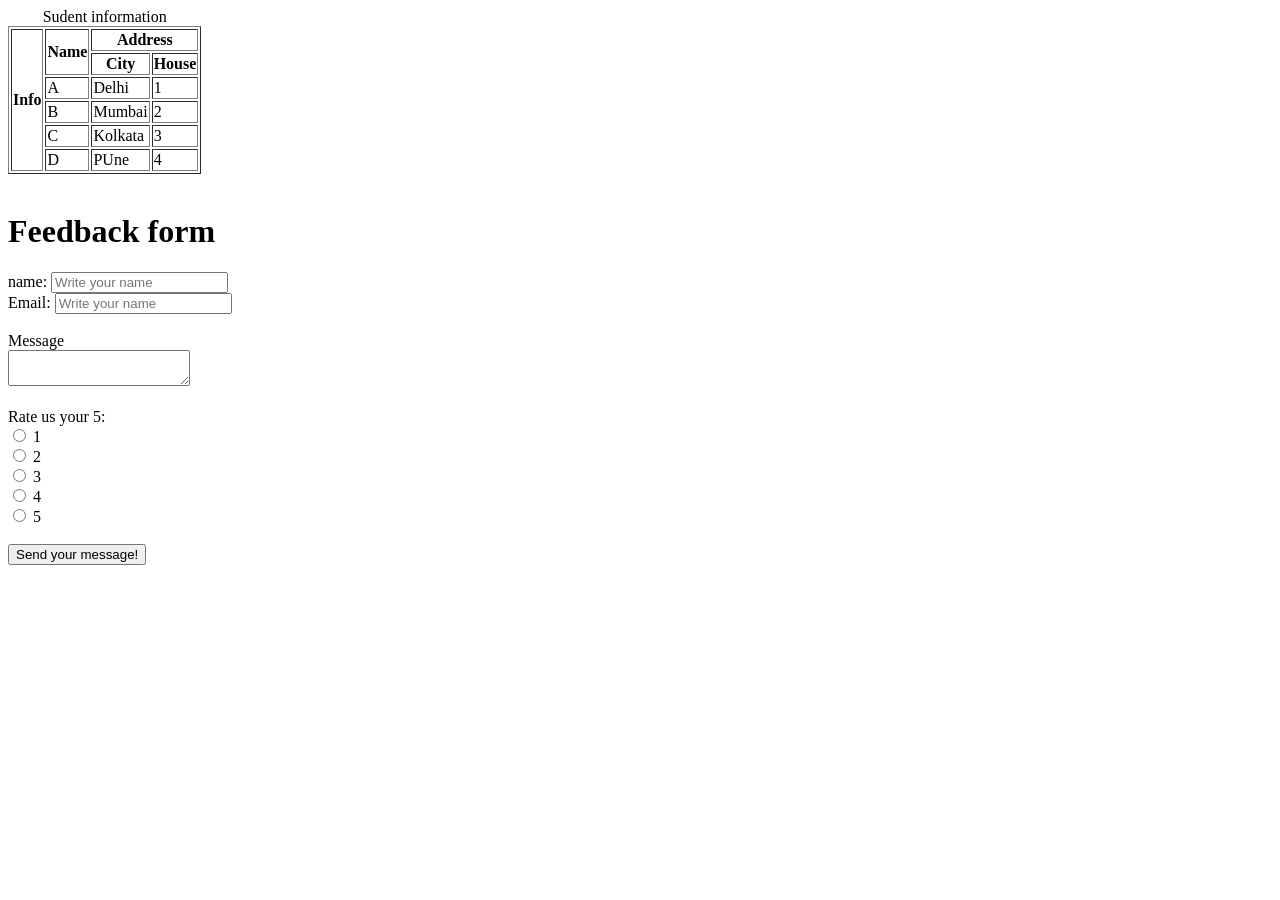
<file: sigma webs/leet.html>
<!DOCTYPE html>
<html lang="en">
<head>
    <meta charset="UTF-8">
    <meta name="viewport" content="width=device-width, initial-scale=1.0">
    <title>Document</title>
</head>
<body>
    <table border="black">
<caption>Sudent information</caption>

<tr>
<th rowspan="6">Info</th>
<th rowspan="2">Name</th>
<th colspan="2">Address</td>
</tr>
<tr>
    <th>City</th>
    <th>House</th>
</tr>
<tr>
    <td>A</td>
    <td>Delhi</td>
    <td>1</td>
</tr>

<tr>
    <td>B</td>
    <td>Mumbai</td>
    <td>2</td>
</tr>
<tr>
    <td>C</td>
    <td>Kolkata</td>
    <td>3</td>
</tr>
<tr>
    <td>D</td>
    <td>PUne</td>
    <td>4</td>
</tr>
    </table>
    <br>
    
<form action="/info">
    <h1>Feedback form</h1>
<div>
<label for="name" id="name">name:</label>
<input type="text" name="name" placeholder="Write your name"/>
<br>
<label for="name" id="name">Email:</label>
<input type="text" name="name" placeholder="Write your name"/>
</div>

<br>



<div>
<label for="feed">Message</label>
<br>
<textarea id="feddback"name="ajinth"rows=2></textarea>
</div>
<br>
<div>
<label for="rate">Rate us your 5:</label>
<br>
<input type="radio" name="rate"/>
<label for="rate">1</label>
<br>
<input type="radio" name="rate"/>
<label for="rate">2</label>
<br>
<input type="radio" name="rate"/>
<label for="rate">3</label>
<br>
<input type="radio" name="rate"/>
<label for="rate">4</label>
<br>
<input type="radio" name="rate"/>
<label for="rate">5</label>
</div>
<br>
<div>
    <button value="submit">Send your message!</button>
</div>


</form>






</body>
</html>
</file>
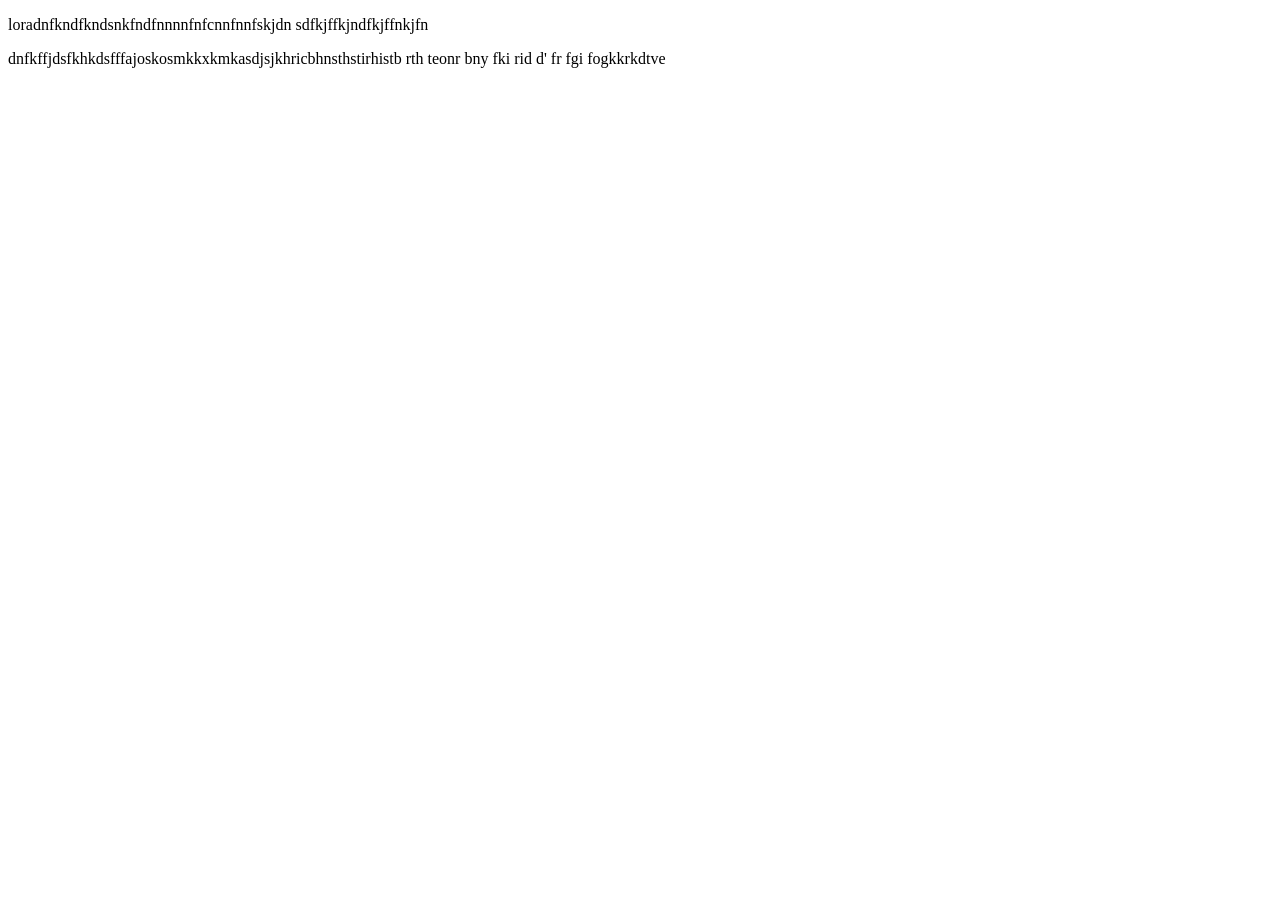
<file: sigma webs/cssfile/file.html>
<!DOCTYPE html>
<html lang="en">
<head>
    <meta charset="UTF-8">
    <meta name="viewport" content="width=device-width, initial-scale=1.0">
    <link rel="stylesheet" href="style.css">
    <title>css assignment-1</title>
</head>
<body >
<head>
    <p>
        loradnfkndfkndsnkfndfnnnnfnfcnnfnnfskjdn
        sdfkjffkjndfkjffnkjfn
    </p>

<p>dnfkffjdsfkhkdsfffajoskosmkkxkmkasdjsjkhricbhnsthstirhistb rth teonr bny fki rid d'
    fr fgi
    fogkkrkdtve 

</p>


</select>




</form>
</body>
</html>
</file>
<file: sigma webs/cssfile/style.css>
*{
  font-size: courier New;
}

h1{
  color:#1b74e4
}
.ser{
  background-color: black;
  color: white;
}

.cal{
  background-color: aqua;
  border-radius: 10px;
}



/*-h1{
font-family: league spartan;
color:#ffa511;
text-align:center ;
font-size: 55px;
font-weight: 900;
line-height: 1.5;
letter-spacing: 2px;
text-decoration:teal double underline;
text-transform: uppercase;
}







p{
  background-image: ;
  color:rgb(165, 42, 42);
  text-align: center;
  line-height: 30px;
}

h1{
  text-align: center;
  color: red;
  font-family: Georgia, 'Times New Roman', Times, serif;
}
h3{
  color:black;
  text-align: center;

}
a{
  color:rgb(0,255,0);
  text-decoration: None;


}

button{
  background-color: white;
  color: blueviolet;
  align-items: center;
}
textarea{
  color:#0000;
  text-align: center;
    
}

span{
  text-decoration:underline;
}

*/
</file>
